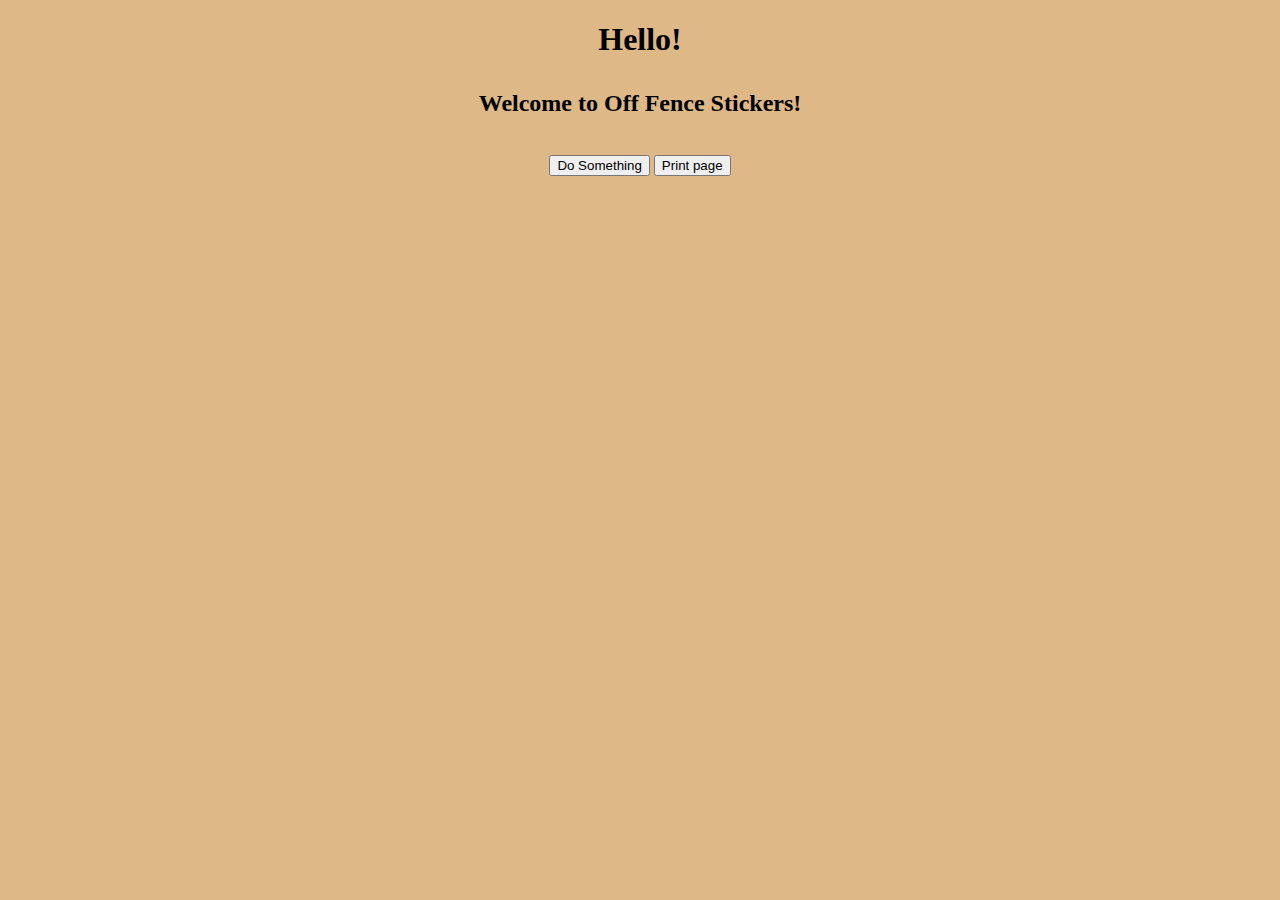
<file: index.html>
<!DOCTYPE html>
<link rel="stylesheet" href="style.css">

<html>
    <head>
        <title>Off Fence Stickers</title>
    </head>
    <body>
        

        <h1>Hello!</p>
        <h2>Welcome to Off Fence Stickers!</h2>
        <br>
        <input type="button" onclick="doSomething()" value="Do Something" />
        <input type="button" onclick="print()" value="Print page" />

    </body>
</html>
<script>
    function doSomething() {
        alert('Did something');
    }
    
</script>
</file>
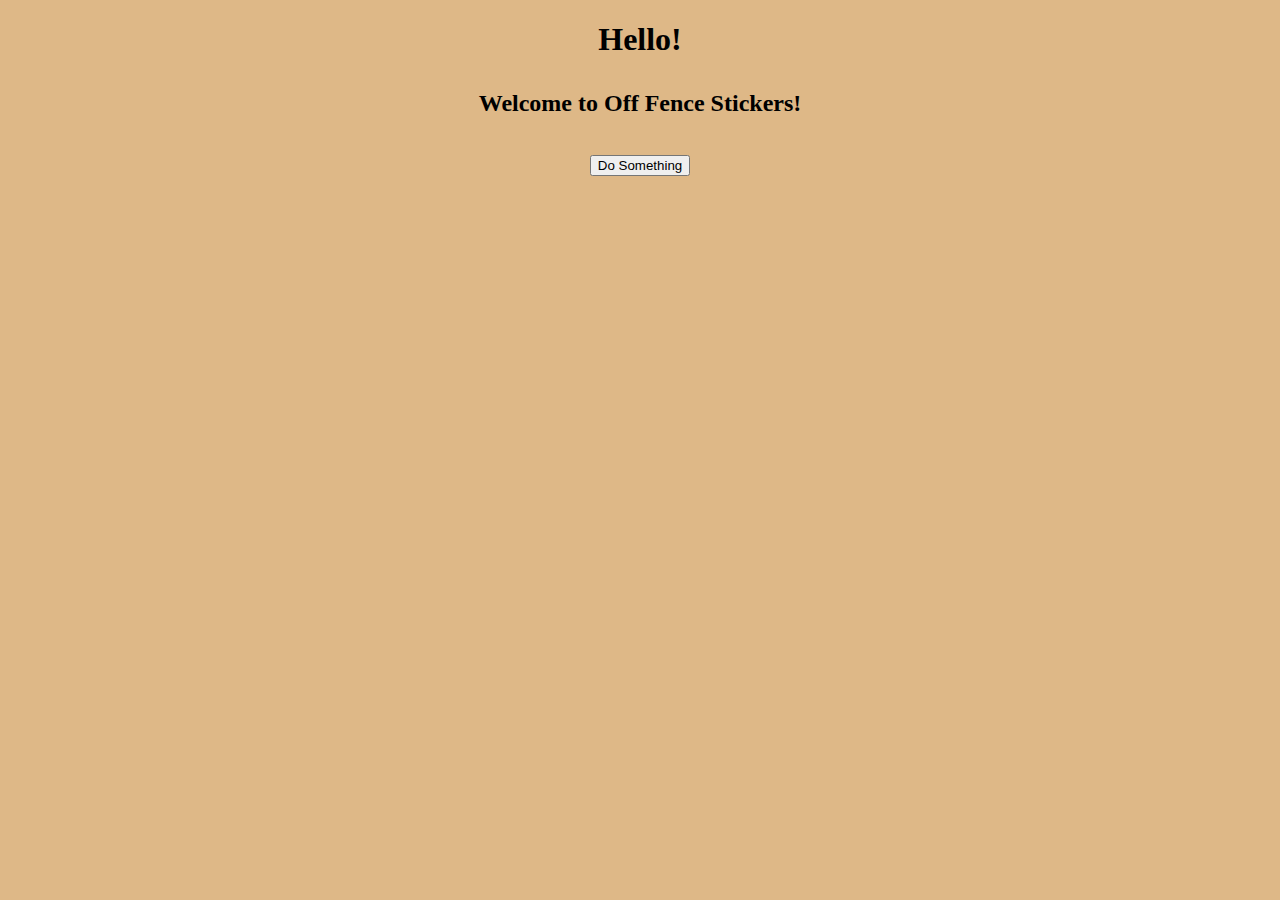
<file: Home/index.html>
<!DOCTYPE html>
<link rel="stylesheet" href="style.css">

<html>
    <head>
        <title>Off Fence Stickers</title>
    </head>
    <body>
        

        <h1>Hello!</p>
        <h2>Welcome to Off Fence Stickers!</h2>
        <br>
        <input type="button" onclick="doSomething()" value="Do Something" />

    </body>

<script>
  function doSomething() {
   alert('Did something');
 }
</script>

</html>
</file>
<file: style.css>
body{
    text-align: center;
    background-color: burlywood;
}

p{
    color: aliceblue;
    outline: black;
}
</file>
<file: Home/style.css>
body{
    text-align: center;
    background-color: burlywood;
}

p{
    color: aliceblue;
    outline: black;
}
</file>
